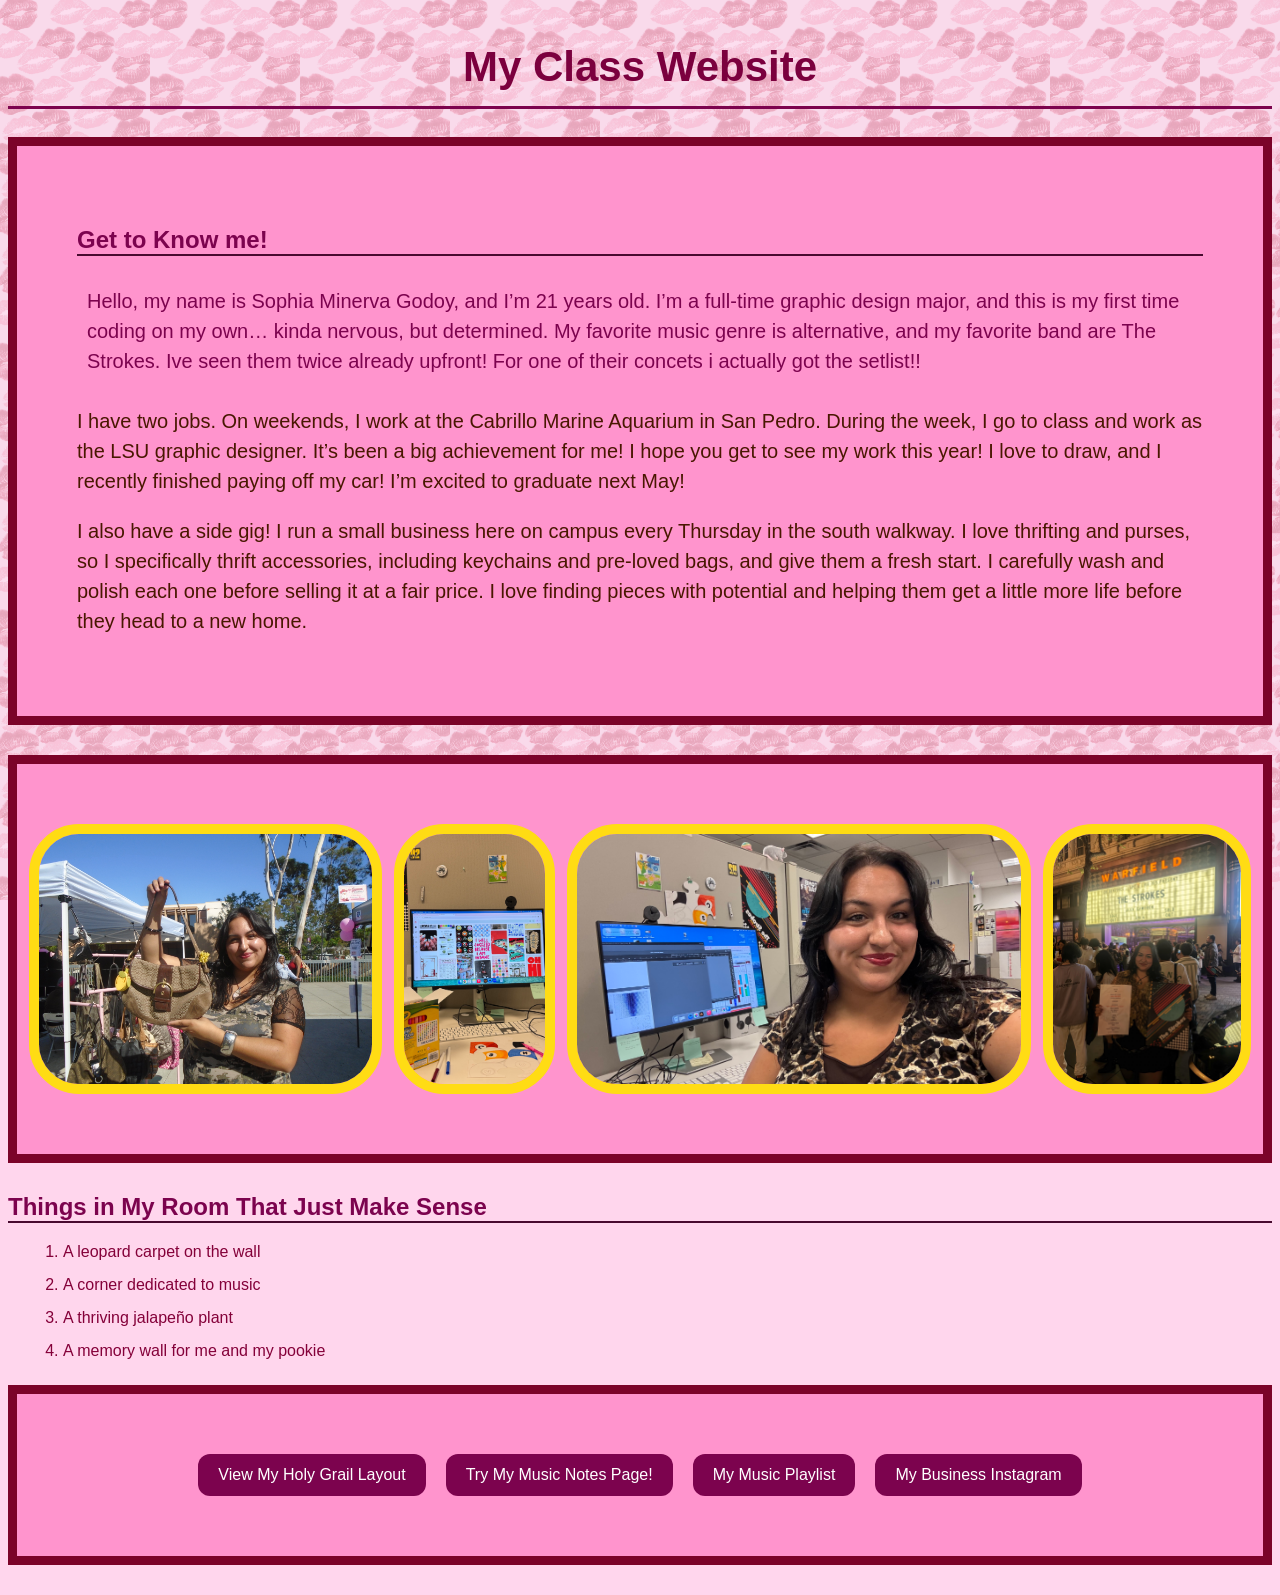
<file: index.html>
<!DOCTYPE html>
<html lang="en">
<head>
  <meta charset="UTF-8">
  <meta name="viewport" content="width=device-width, initial-scale=1.0">
  <title>Sophia's Website</title>
  <link rel="stylesheet" href="style.css">
</head>

<body>
  <h1 id="page-title">My Class Website</h1>

  <main>
    <!-- Block 1: About me and photos -->
    <section class="content-block about-block">
      <div class="about-text">
        <h2>Get to Know me!</h2>

        <p class="highlight">
          Hello, my name is Sophia Minerva Godoy, and I’m 21 years old. I’m a full-time
          graphic design major, and this is my first time coding on my own…
          kinda nervous, but determined. My favorite music genre is alternative,
          and my favorite band are The Strokes. Ive seen them twice already upfront! For one of their concets i actually got the setlist!!
        </p>

        <p>
          I have two jobs. On weekends, I work at the Cabrillo Marine Aquarium
          in San Pedro. During the week, I go to class and work as the LSU
          graphic designer. It’s been a big achievement for me! I hope you get to see my work this year!
          I love to draw, and I recently finished paying off my car!
          I’m excited to graduate next May!
        </p>

        <p>
          I also have a side gig! I run a small business here on campus every Thursday in the south walkway.
          I love thrifting and purses, so I specifically thrift accessories, including keychains and
          pre-loved bags, and give them a fresh start. I carefully wash and polish each one before selling it
          at a fair price. I love finding pieces with potential and helping them get a little more life
          before they head to a new home. 
        </p>

          </a>
        </p>
      </div>

      <div class="about-photos">
        <img src="DSC07920.JPG" alt="Pic of me">
        <img src="IMG_8113.jpeg" alt="Another photo of Sophia">
        <img src="IMG_8072.jpeg" alt="Another photo of Sophia">
        <img src="unnamed.jpg" alt="Another photo of Sophia">
      </div>
    </section>

    </section>

    <!-- Block 3: Favorites and links -->
    <section class="content-block">
      <h2>Things in My Room That Just Make Sense</h2>

      <ol>
        <li>A leopard carpet on the wall</li>
        <li>A corner dedicated to music</li>
        <li>A thriving jalapeño plant</li>
        <li>A memory wall for me and my pookie</li>
      </ol>


      <div class="page-links">
        <a href="holy-grail.html">View My Holy Grail Layout</a>
        <a href="music-notes.html">Try My Music Notes Page!</a>
        <a href="https://music.apple.com/us/playlist/hot-girls-guitar-riffs/pl.u-8aAVZ6jHvk38zal" target="_blank" rel="noopener noreferrer">
  My Music Playlist
        <a href="https://www.instagram.com/flipnfoundvntg/" target="_blank" rel="noopener noreferrer">
  My Business Instagram
</a>
</a>
      </div>
    </section>
  </main>
</body>
</html>
</file>
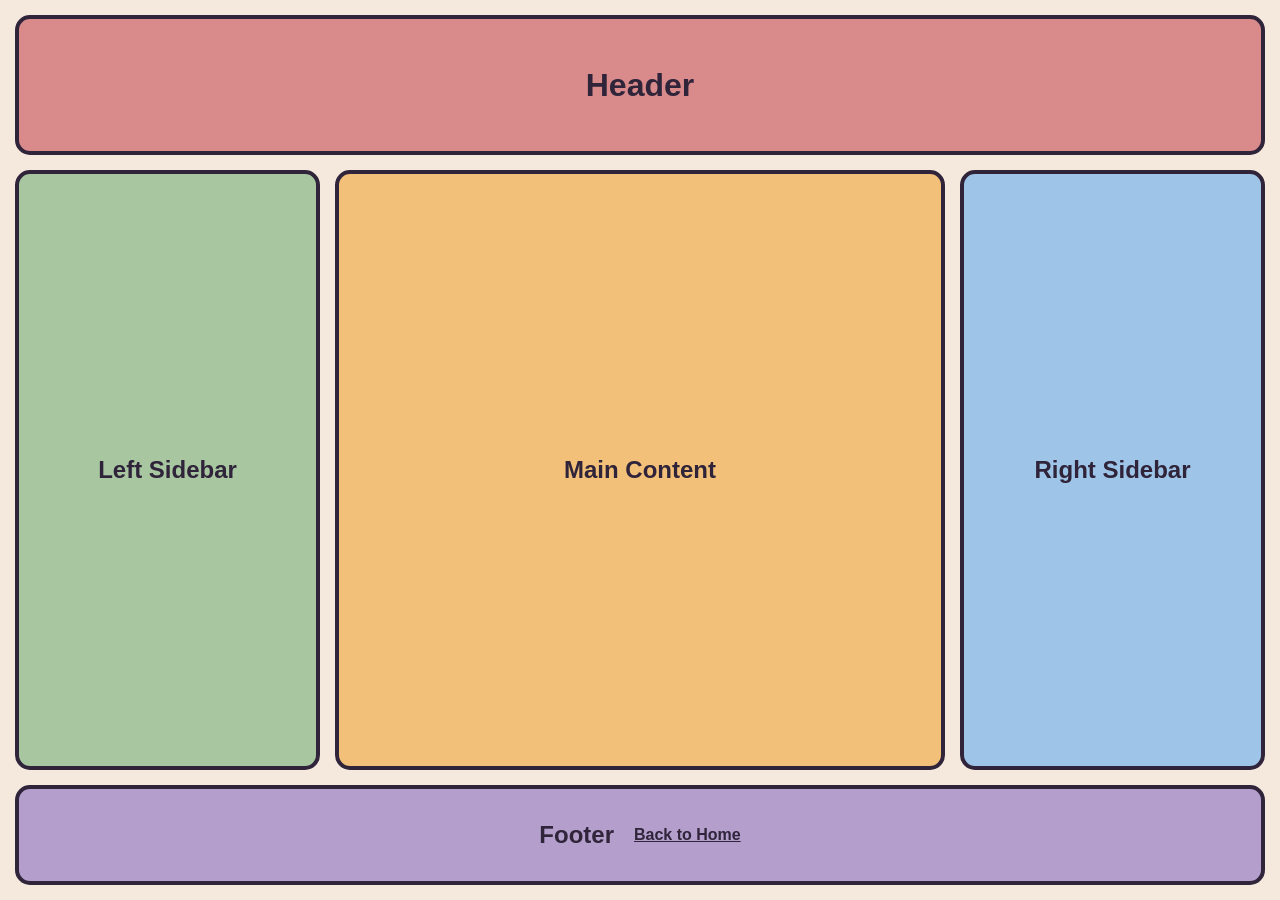
<file: holy-grail.html>
<!DOCTYPE html>
<html lang="en">
<head>
  <meta charset="UTF-8">
  <meta name="viewport" content="width=device-width, initial-scale=1.0">
  <title>Holy Grail Layout</title>
  <link rel="stylesheet" href="holy-grail.css">
</head>

<body>
  <div class="page">

    <header class="header">
      Header
    </header>

    <main class="middle">

      <aside class="left-sidebar">
        Left Sidebar
      </aside>

      <section class="main-content">
        Main Content
      </section>

      <aside class="right-sidebar">
        Right Sidebar
      </aside>

    </main>

    <footer class="footer">
      Footer
      <br>
      <a href="index.html">Back to Home</a>
    </footer>

  </div>
</body>
</html>
</file>
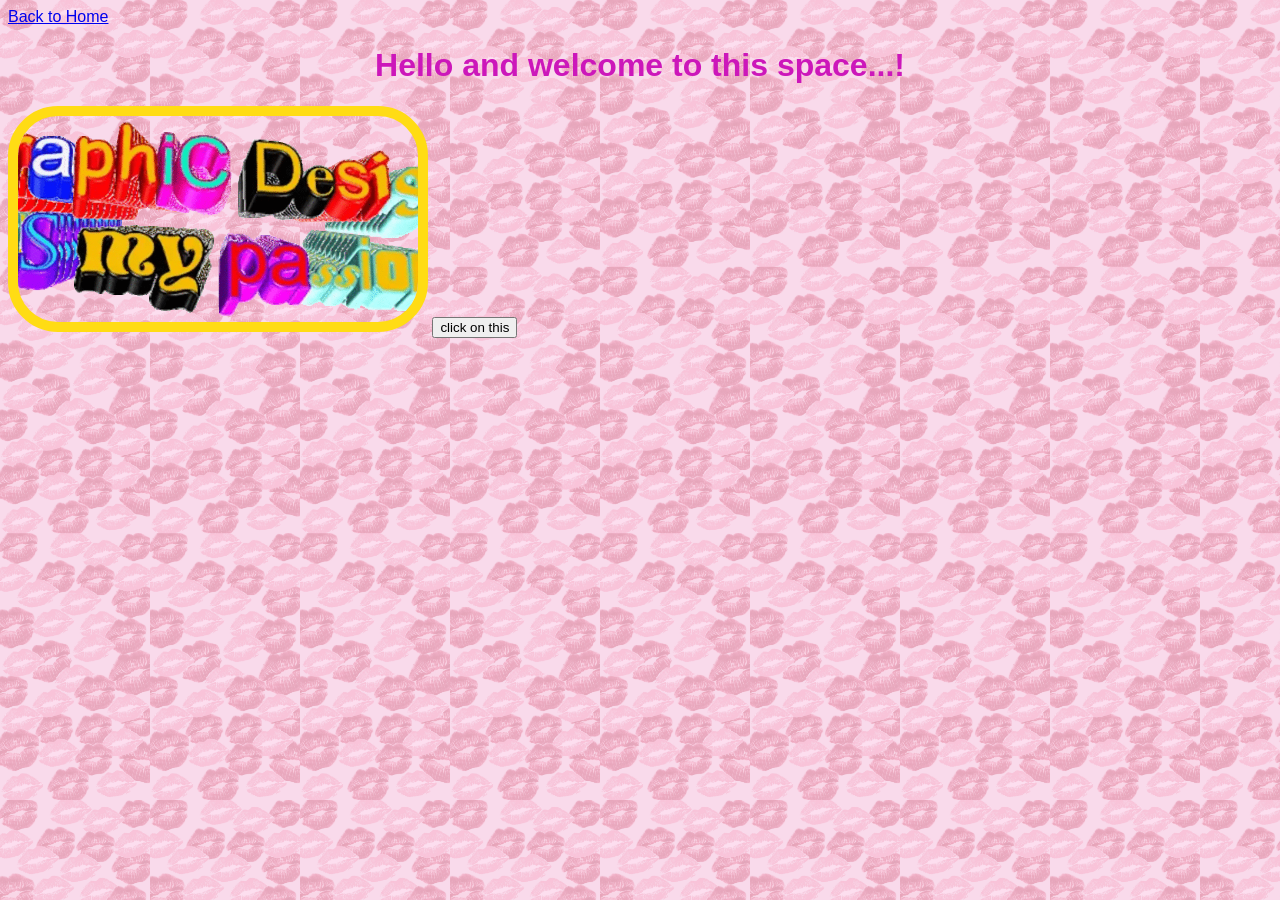
<file: interaction.html>
<!DOCTYPE html>
<html>

<head>
    <title>Interaction</title>
    <link rel="stylesheet" href="style.css">
</head>

<body>

    <a href="index.html">Back to Home</a>

    <h1 id="message">Hello and welcome to this space...!</h1>
    <img src="Graphic-Design-Is-My-Passion-GIF.gif">

    <button id="button">click on this</button>

    <script src="interaction.js"></script>

</body>

</html>
</file>
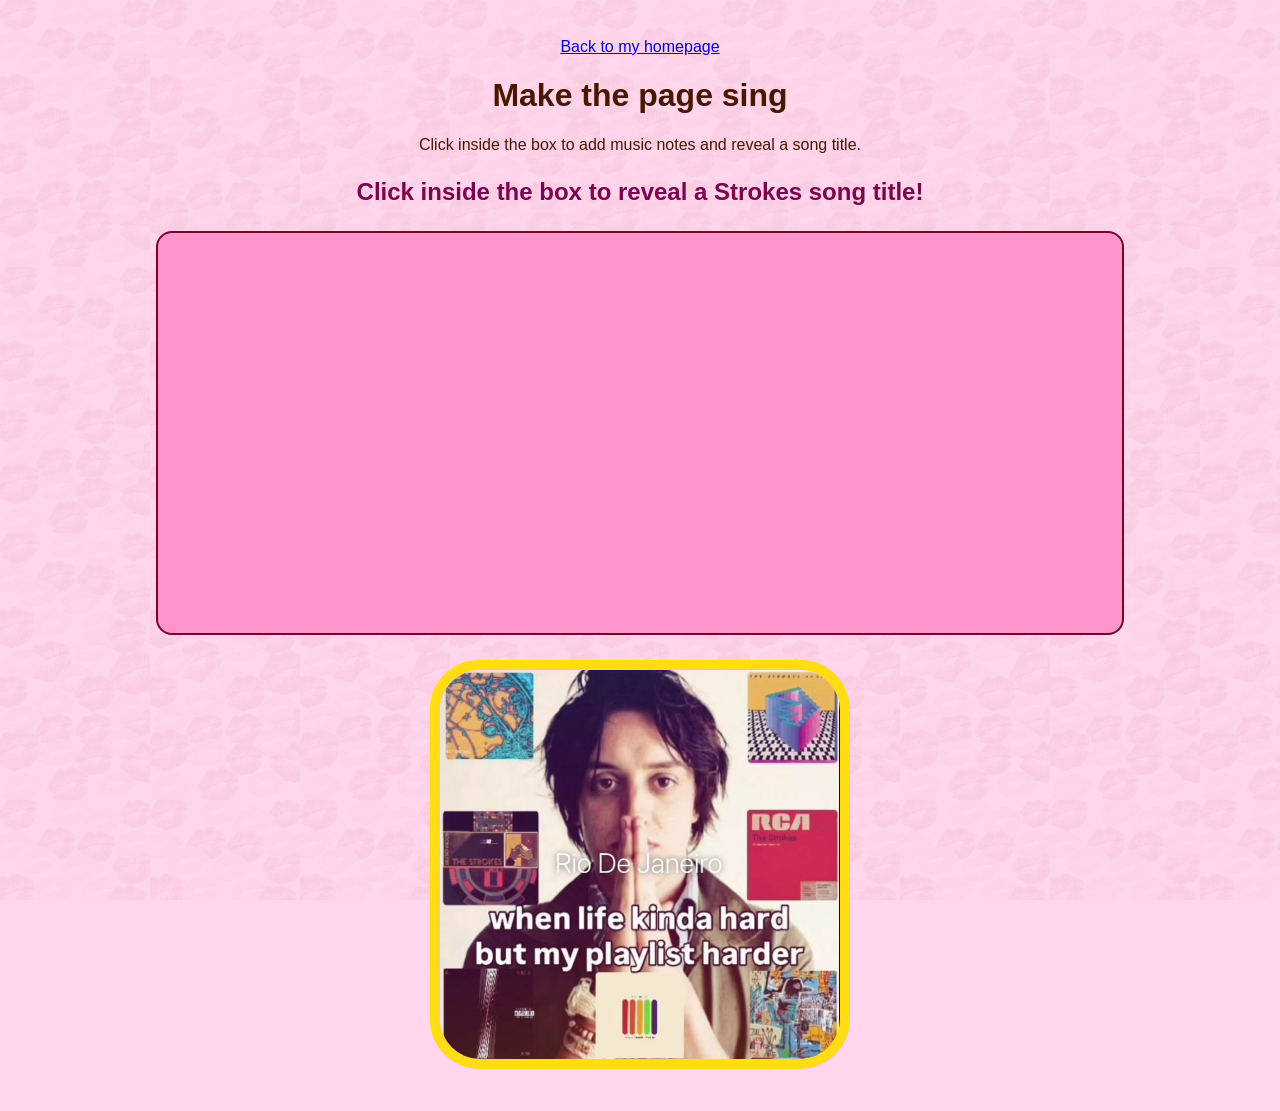
<file: music-notes.html>
<!DOCTYPE html>
<html lang="en">
<head>
  <meta charset="UTF-8">
  <meta name="viewport" content="width=device-width, initial-scale=1.0">
  <title>Music Notes</title>
  <link rel="stylesheet" href="music-notes.css">
  <script src="music-notes.js" defer></script>
</head>

<body>
  <a href="index.html">Back to my homepage</a>

  <h1>Make the page sing</h1>
  <p>Click inside the box to add music notes and reveal a song title.</p>

  <p id="song-line">Click inside the box to reveal a Strokes song title!</p>
  <div id="music-space"></div>
  <img src="jules.jpg" alt="A picture of The Strokes">
</body>
</html>
</file>
<file: style.css>
body {
  background-color: rgb(255, 214, 237);
  color: rgb(73, 23, 0);
  font-family: Arial, sans-serif;
}

h1 {
  color: rgb(204, 23, 186);
  text-align: center;
}

h2 {
  color: rgb(124, 3, 78);
  border-bottom: 2px solid rgb(72, 10, 47);
}

p {
  font-size: 20px;
  line-height: 1.5;
}

img {
  width: 400px;
  border: 10px solid rgb(255, 220, 20);
  border-radius: 50px;
}

li {
  color: rgb(132, 0, 57);
  margin: 15px;
}

div {
  border: 9px solid rgb(123, 3, 41);
  margin-bottom: 30px;
  padding: 60px;
  background-color: rgb(255, 148, 205);
}

#page-title {
  color: rgb(123, 0, 62);
  font-size: 42px;
  text-align: center;
  border-bottom: 3px solid rgb(124, 3, 78);
  padding: 15px;
}

.highlight {
  color: rgb(124, 3, 78);
  padding: 10px;
}

.about-photos {
  width: 100%;
  box-sizing: border-box;
  display: flex;
  justify-content: center;
  gap: 12px;
}

.about-photos img {
  width: 450px;
  height: 250px;
  object-fit: cover;
}
.page-links {
  display: flex;
  justify-content: center;
  gap: 20px;
  flex-wrap: wrap;
  margin-top: 25px;
}

.page-links a {
  display: inline-block;
  padding: 12px 20px;
  background-color: rgb(124, 3, 78);
  color: white;
  text-decoration: none;
  border-radius: 12px;
}

.page-links a:hover {
  background-color: rgb(123, 0, 51);
}

body {
  position: relative;
  background-color: rgb(255, 214, 237);
  color: rgb(73, 23, 0);
  font-family: Arial, sans-serif;
  isolation: isolate;
}

body::before {
  content: "";
  position: fixed;
  inset: 0;
  background-image: url("download.png");
  background-repeat: repeat;
  background-size: 150px;
  opacity: 0.25;
  z-index: -1;
  pointer-events: none;
}
</file>
<file: holy-grail.css>
* {
  box-sizing: border-box;
}

body {
  margin: 0;
  min-height: 100vh;
  background-color: #f4e9dc;
  font-family: Arial, sans-serif;
  color: #2f243a;
}

.page {
  min-height: 100vh;
  display: grid;
  grid-template-rows: 140px 1fr 100px;
  gap: 15px;
  padding: 15px;
}

.header {
  display: flex;
  align-items: center;
  justify-content: center;
  background-color: #d98b8b;
  border: 4px solid #2f243a;
  border-radius: 15px;
  font-size: 32px;
  font-weight: bold;
}

.middle {
  display: grid;
  grid-template-columns: 1fr 2fr 1fr;
  gap: 15px;
  min-height: 400px;
}

.left-sidebar,
.main-content,
.right-sidebar {
  display: flex;
  align-items: center;
  justify-content: center;
  border: 4px solid #2f243a;
  border-radius: 15px;
  font-size: 24px;
  font-weight: bold;
  text-align: center;
}

.left-sidebar {
  background-color: #a8c7a1;
}

.main-content {
  background-color: #f2c078;
}

.right-sidebar {
  background-color: #9ec5e8;
}

.footer {
  display: flex;
  align-items: center;
  justify-content: center;
  gap: 20px;
  background-color: #b49fcc;
  border: 4px solid #2f243a;
  border-radius: 15px;
  font-size: 24px;
  font-weight: bold;
}

.footer a {
  color: #2f243a;
  font-size: 16px;
}
</file>
<file: music-notes.css>
body {
  position: relative;
  isolation: isolate;
  background-color: rgb(255, 214, 237);
  color: rgb(73, 23, 0);
  font-family: Arial, sans-serif;
  text-align: center;
  padding: 30px;
}

body::before {
  content: "";
  position: fixed;
  inset: 0;
  background-image: url("download.png");
  background-repeat: repeat;
  background-size: 150px;
  opacity: 0.05;
  z-index: -1;
  pointer-events: none;
}

#music-space {
  position: relative;
  width: 80%;
  height: 400px;
  margin: 25px auto;
  background-color: rgb(255, 148, 205);
  border: 2px solid rgb(123, 3, 41);
  border-radius: 16px;
  cursor: crosshair;
}

.music-note {
  position: absolute;
  transform: translate(-50%, -50%);
  font-size: 40px;
  pointer-events: none;
}

#song-line {
  color: rgb(124, 3, 78);
  font-size: 24px;
  font-weight: bold;
}

img {
  width: 400px;
  max-width: 90%;
  border: 10px solid rgb(255, 220, 20);
  border-radius: 50px;
}
</file>
